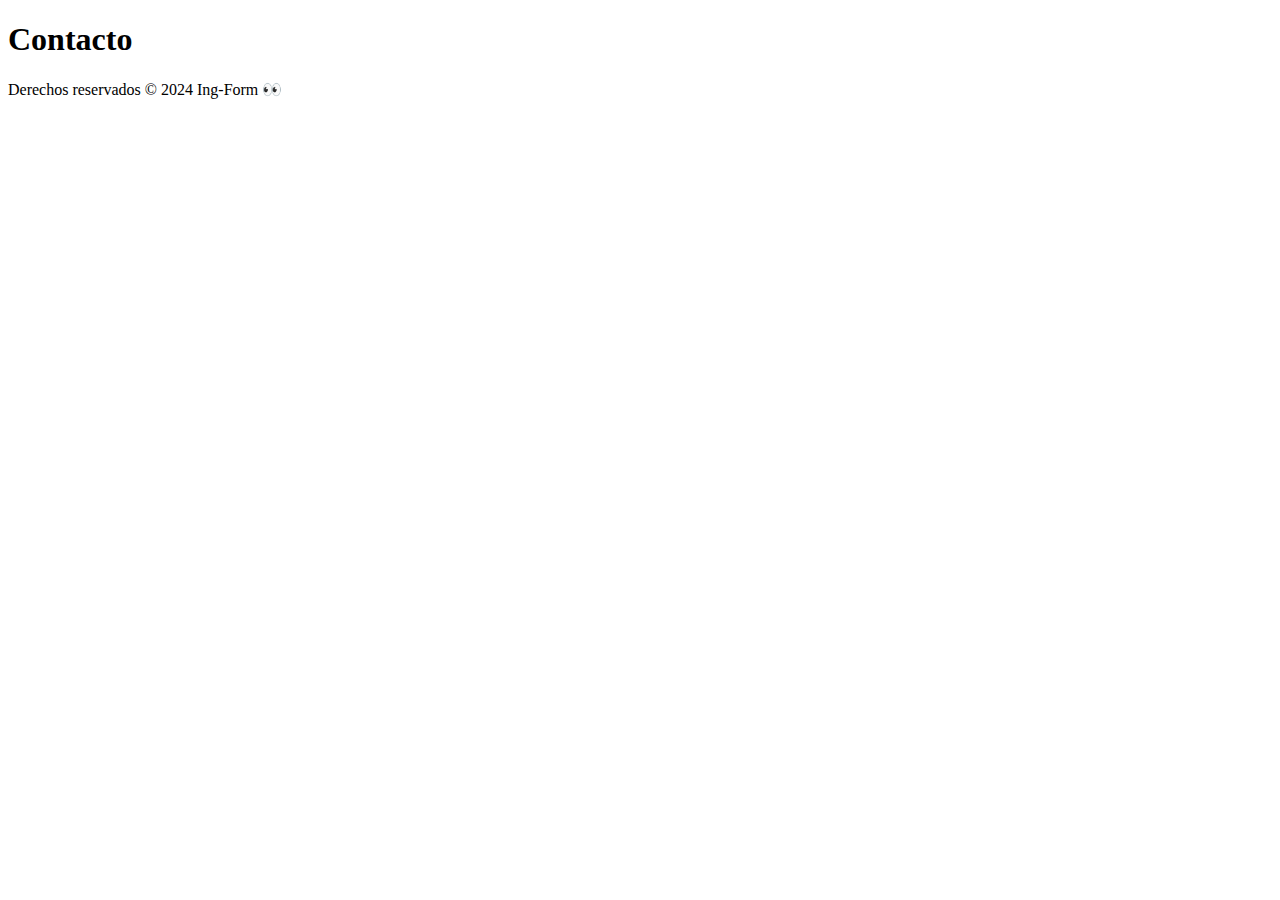
<file: html/pages/contacto.html>
<!DOCTYPE html>
<html lang="en">
  <head>
    <meta charset="UTF-8" />
    <meta name="viewport" content="width=device-width, initial-scale=1.0" />
    <title>Contacto</title>
    <link
      rel="icon"
      type="image/x-icon"
      href="../asset/icon/contac-perso.png"
    />
    <link rel="stylesheet" href="" />
  </head>
  <body>
    <header>
      <h1>Contacto</h1>
    </header>
    <main></main>
    <footer>
      <p>Derechos reservados &copy; 2024 Ing-Form 👀</p>
    </footer>
  </body>
</html>
</file>
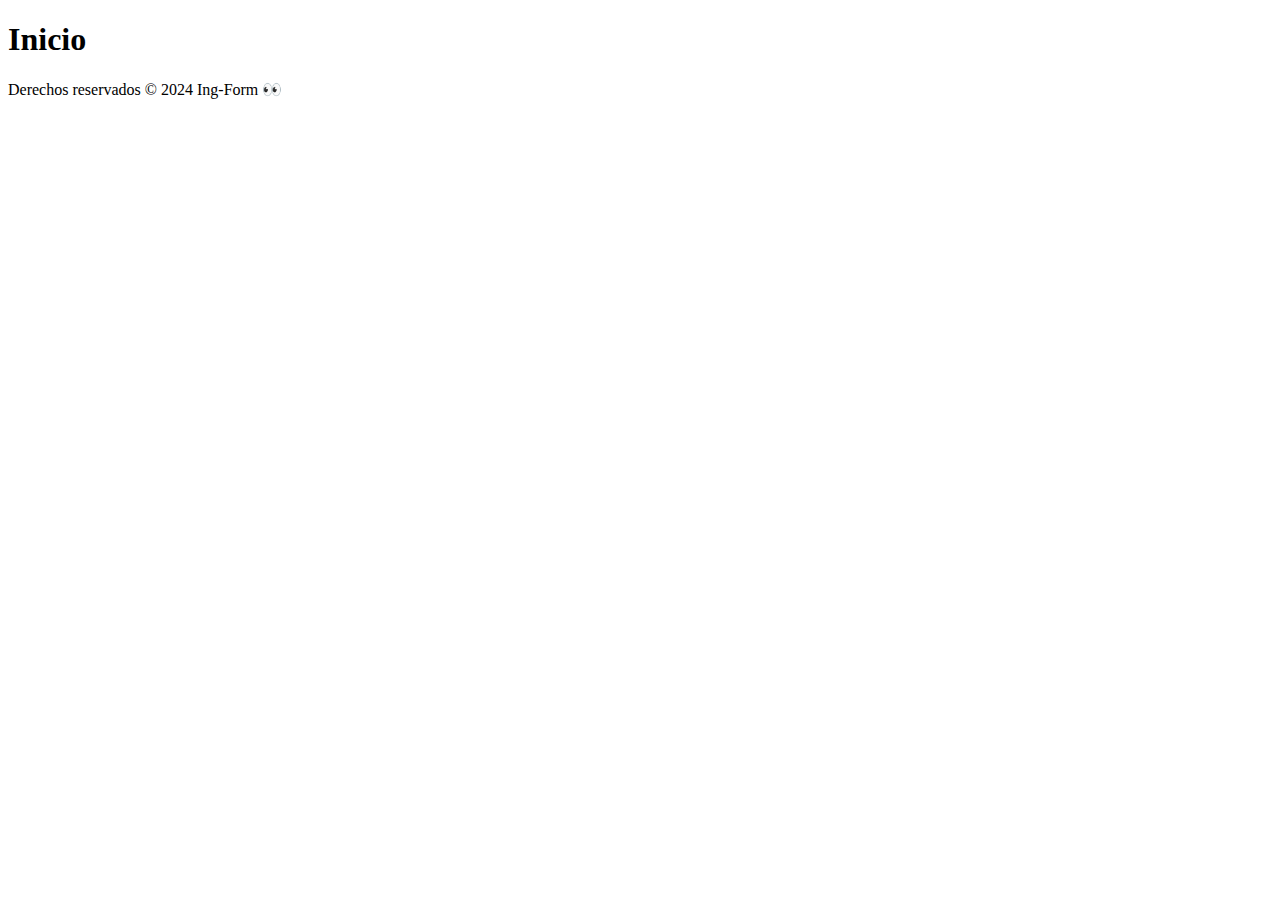
<file: html/pages/inicio.html>
<!DOCTYPE html>
<html lang="en">
  <head>
    <meta charset="UTF-8" />
    <meta name="viewport" content="width=device-width, initial-scale=1.0" />
    <title>Inicio</title>
    <link rel="icon" type="image/x-icon" href="../asset/icon/inicio.png" />
    <link rel="stylesheet" href="" />
  </head>
  <body>
    <header>
      <h1>Inicio</h1>
    </header>
    <main></main>
    <footer>
      <p>Derechos reservados &copy; 2024 Ing-Form 👀</p>
    </footer>
  </body>
</html>
</file>
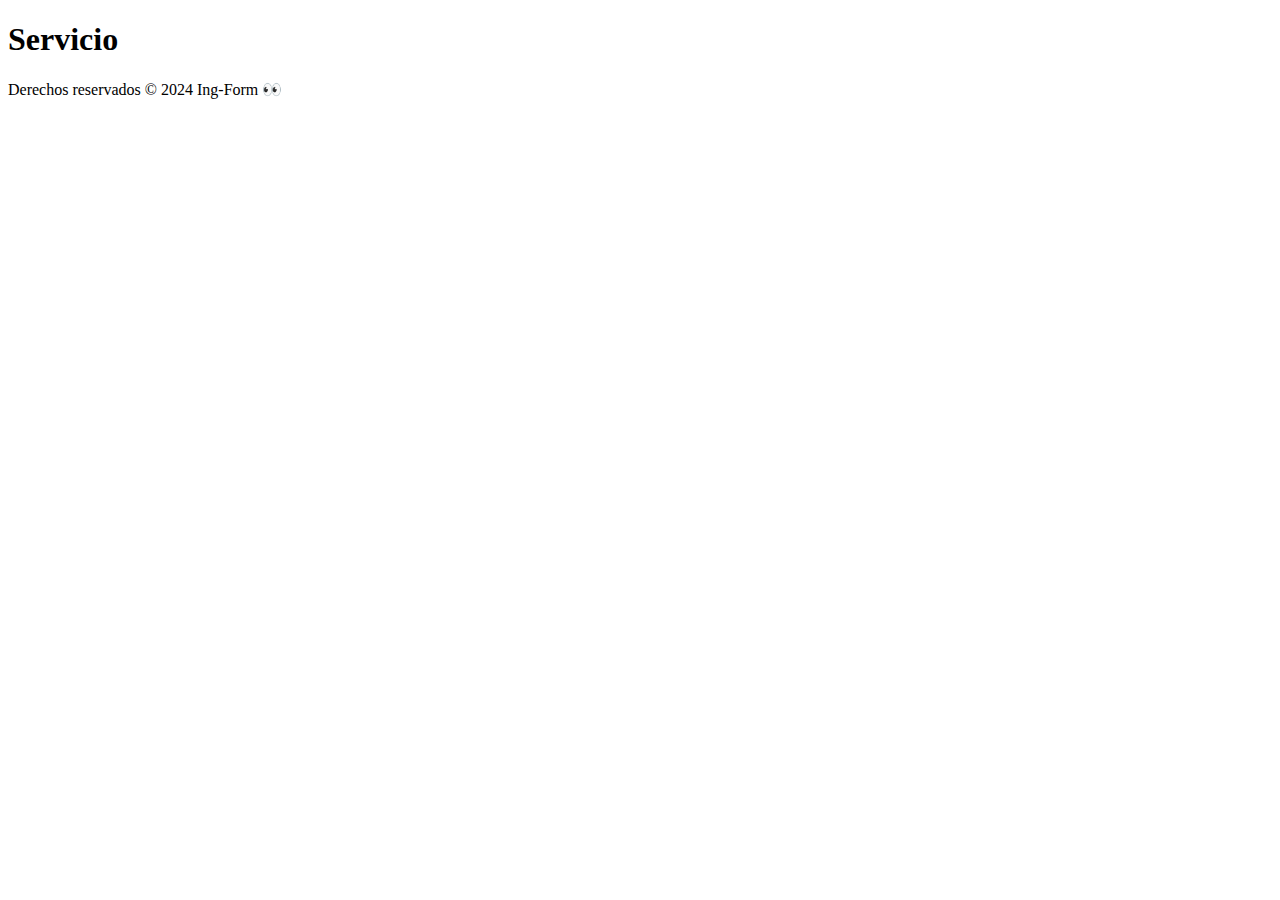
<file: html/pages/servicio.html>
<!DOCTYPE html>
<html lang="en">
  <head>
    <meta charset="UTF-8" />
    <meta name="viewport" content="width=device-width, initial-scale=1.0" />
    <title>Servicio</title>
    <link rel="icon" type="image/x-icon" href="../asset/icon/profe-cio.png" />
    <link rel="stylesheet" href="" />
  </head>
  <body>
    <header>
      <h1>Servicio</h1>
    </header>
    <main></main>
    <footer>
      <p>Derechos reservados &copy; 2024 Ing-Form 👀</p>
    </footer>
  </body>
</html>
</file>
